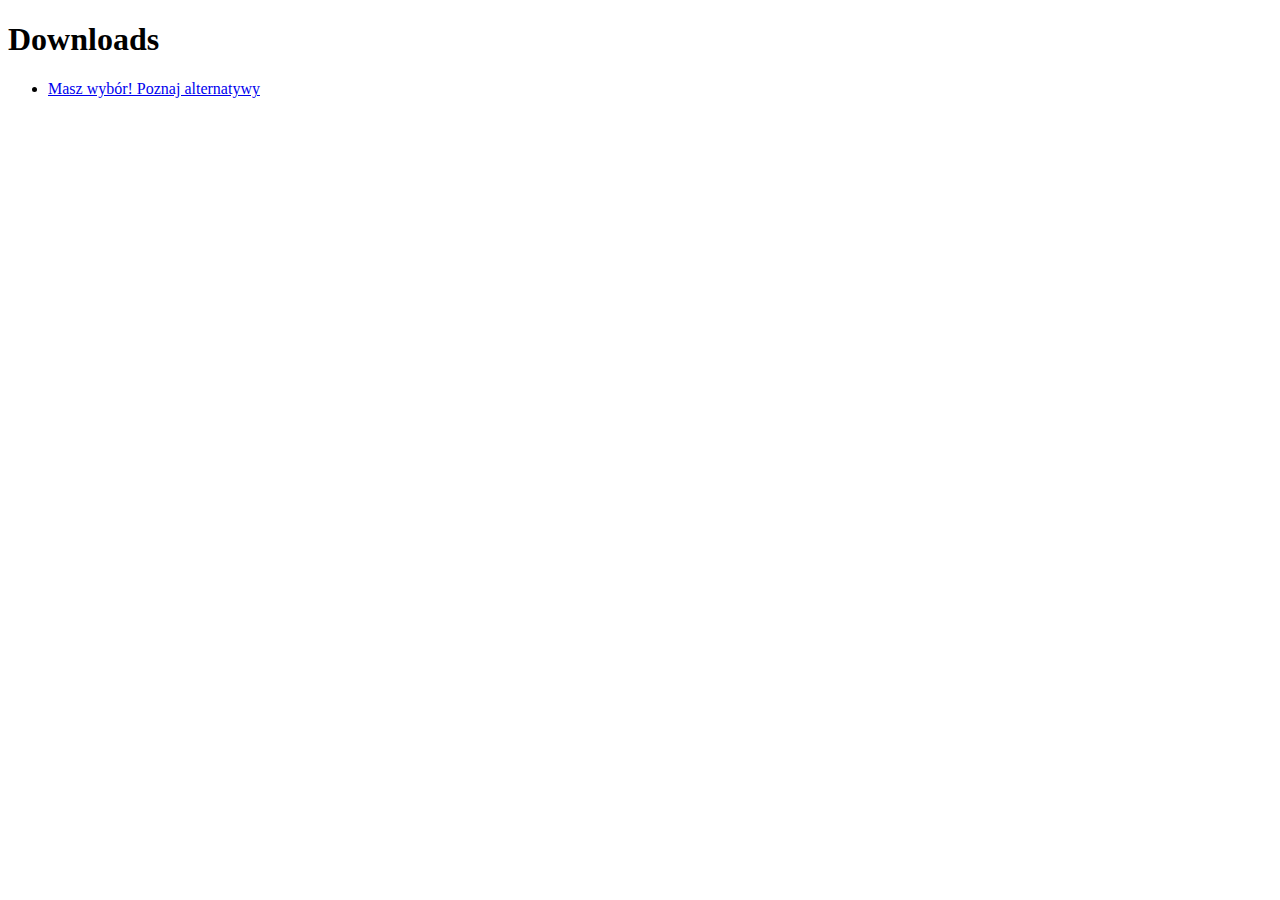
<file: _downloads.html>
<!DOCTYPE html>
<html>
	<head>
		<meta charset="UTF-8">
        <title> Downloads </title>
    </head>
    <body>
        <h1> Downloads </h1>
        <ul>
            <li><a id="https://maszwybor.pl/" href="index.html"> Masz wybór! Poznaj alternatywy </a></li>
        </ul>
    </body>
</html>
</file>
